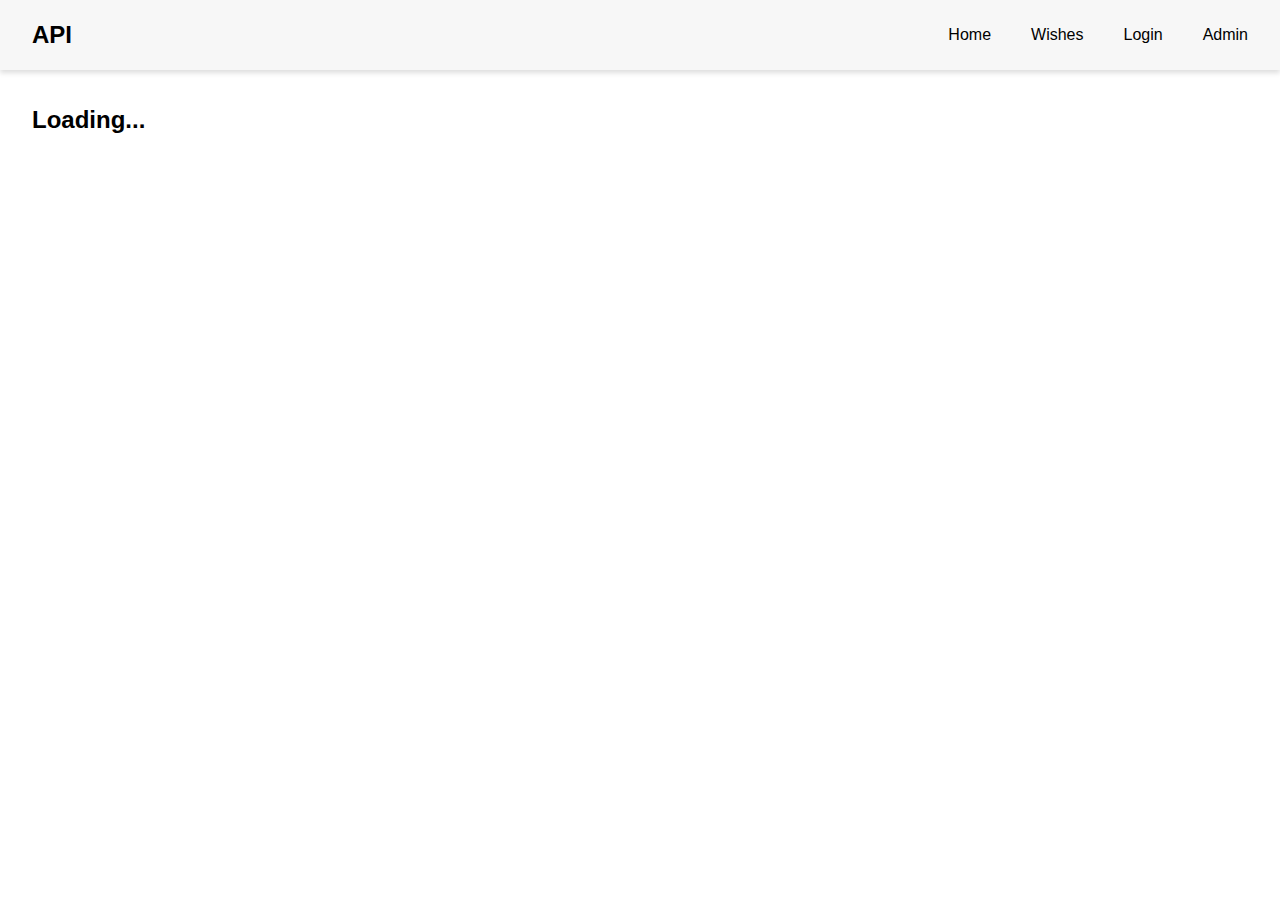
<file: index.html>
<!DOCTYPE html>
<html lang="en">
  <head>
    <meta charset="UTF-8" />
    <meta name="viewport" content="width=device-width, initial-scale=1.0" />
    <title>Document</title>
    <link rel="stylesheet" href="./style/main.css" />
    <link rel="stylesheet" href="./style/media.css" />
  </head>
  <body>
    <header>
      <nav class="navbar container">
        <h2 class="navbar__logo">API</h2>
        <ul class="navbar__collection">
          <li class="navbar__item">
            <a href="#" class="navbar__link">Home</a>
          </li>
          <li class="navbar__item">
            <a href="./pages/wishes.html" class="navbar__link">Wishes</a>
          </li>
          <li class="navbar__item">
            <a href="./pages/login.html" class="navbar__link">Login</a>
          </li>
          <li class="navbar__item">
            <a href="./pages/admin.html" class="navbar__link">Admin</a>
          </li>
        </ul>
        <div class="navbar__menu">
          <span></span>
          <span></span>
          <span></span>
        </div>
      </nav>
    </header>

    <main>
      <div class="loading container">
        <br />
        <br />
        <h2>Loading...</h2>
      </div>
      <div class="container wrapper"></div>
    </main>

    <script src="./js/main.js"></script>
  </body>
</html>
</file>
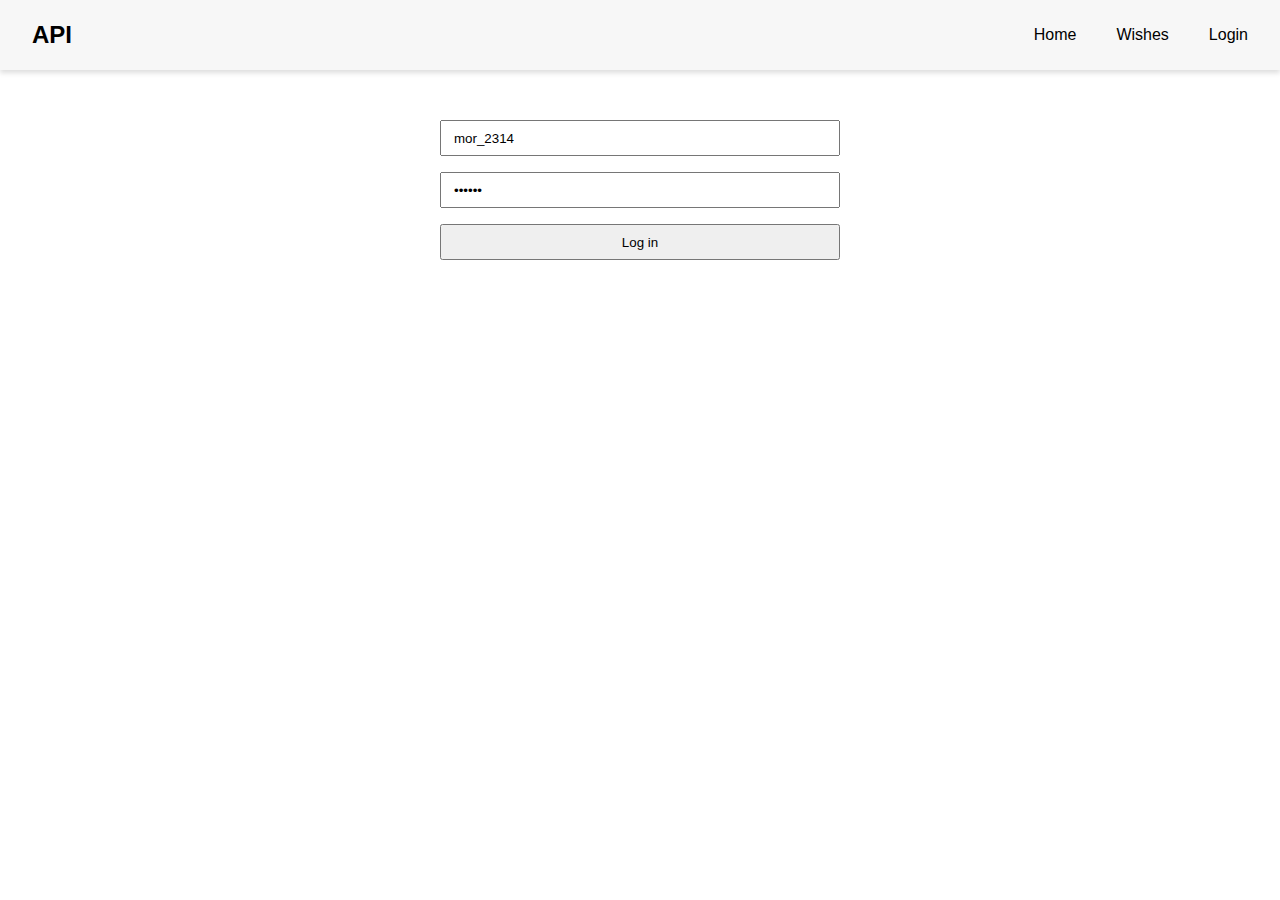
<file: pages/admin.html>
<!DOCTYPE html>
<html lang="en">
  <head>
    <meta charset="UTF-8" />
    <meta name="viewport" content="width=device-width, initial-scale=1.0" />
    <title>Admin panel</title>
  </head>
  <body>
    <h2>Admin</h2>

    <script src="../js/admin.js"></script>
  </body>
</html>
</file>
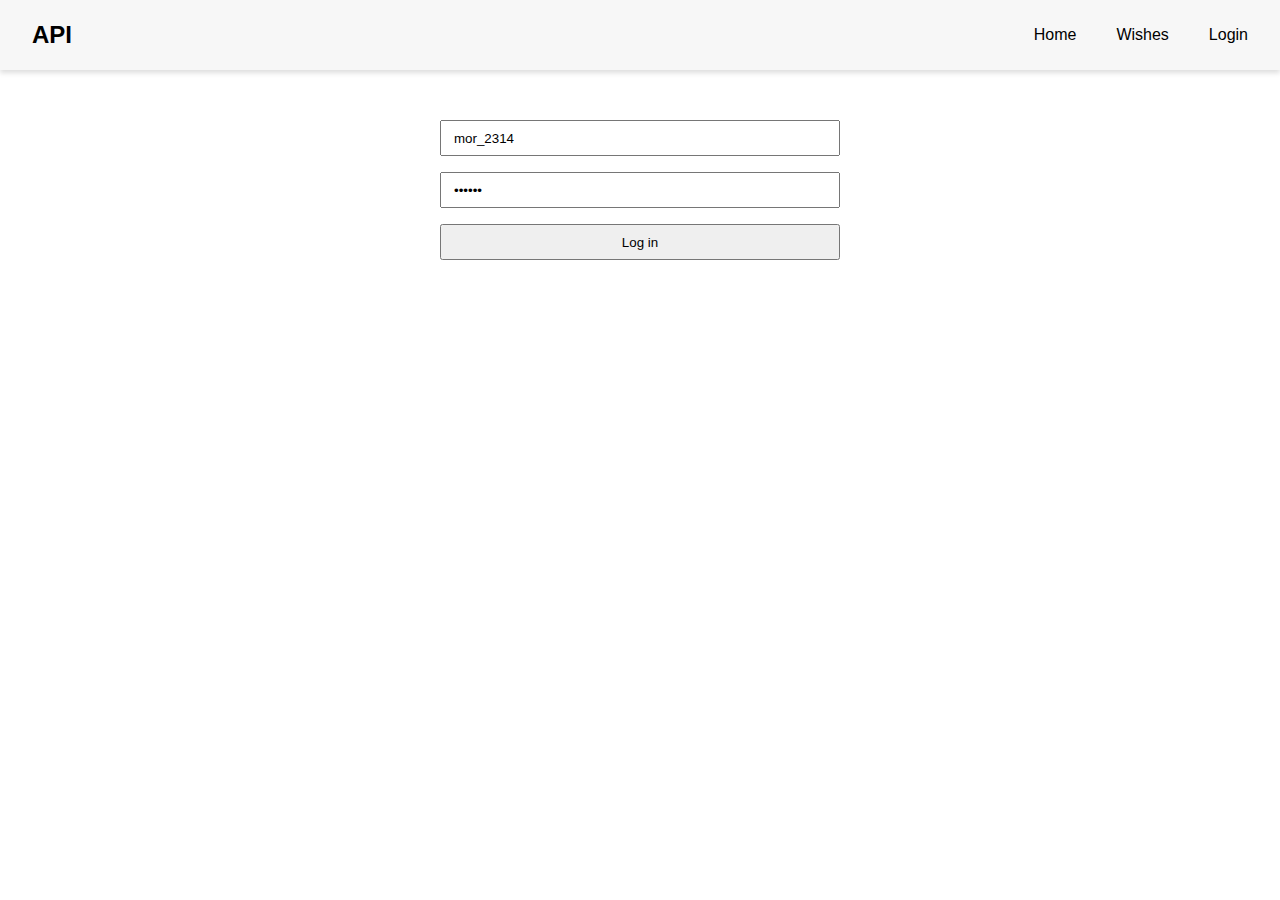
<file: pages/login.html>
<!DOCTYPE html>
<html lang="en">
  <head>
    <meta charset="UTF-8" />
    <meta name="viewport" content="width=device-width, initial-scale=1.0" />
    <title>Document</title>
    <link rel="stylesheet" href="../style/main.css" />
    <link rel="stylesheet" href="../style/media.css" />
    <link rel="stylesheet" href="../style/login.css" />
  </head>
  <body>
    <header>
      <nav class="navbar container">
        <h2 class="navbar__logo">API</h2>
        <ul class="navbar__collection">
          <li class="navbar__item">
            <a href="../index.html" class="navbar__link">Home</a>
          </li>
          <li class="navbar__item">
            <a href="./wishes.html" class="navbar__link">Wishes</a>
          </li>
          <li class="navbar__item">
            <a href="#" class="navbar__link">Login</a>
          </li>
        </ul>
      </nav>
    </header>

    <main>
      <form action="" class="form">
        <input type="text" value="mor_2314" class="form__username" />
        <input type="password" value="83r5^_" class="form__password" />
        <button>Log in</button>
      </form>
    </main>

    <script src="../js/login.js"></script>
  </body>
</html>
</file>
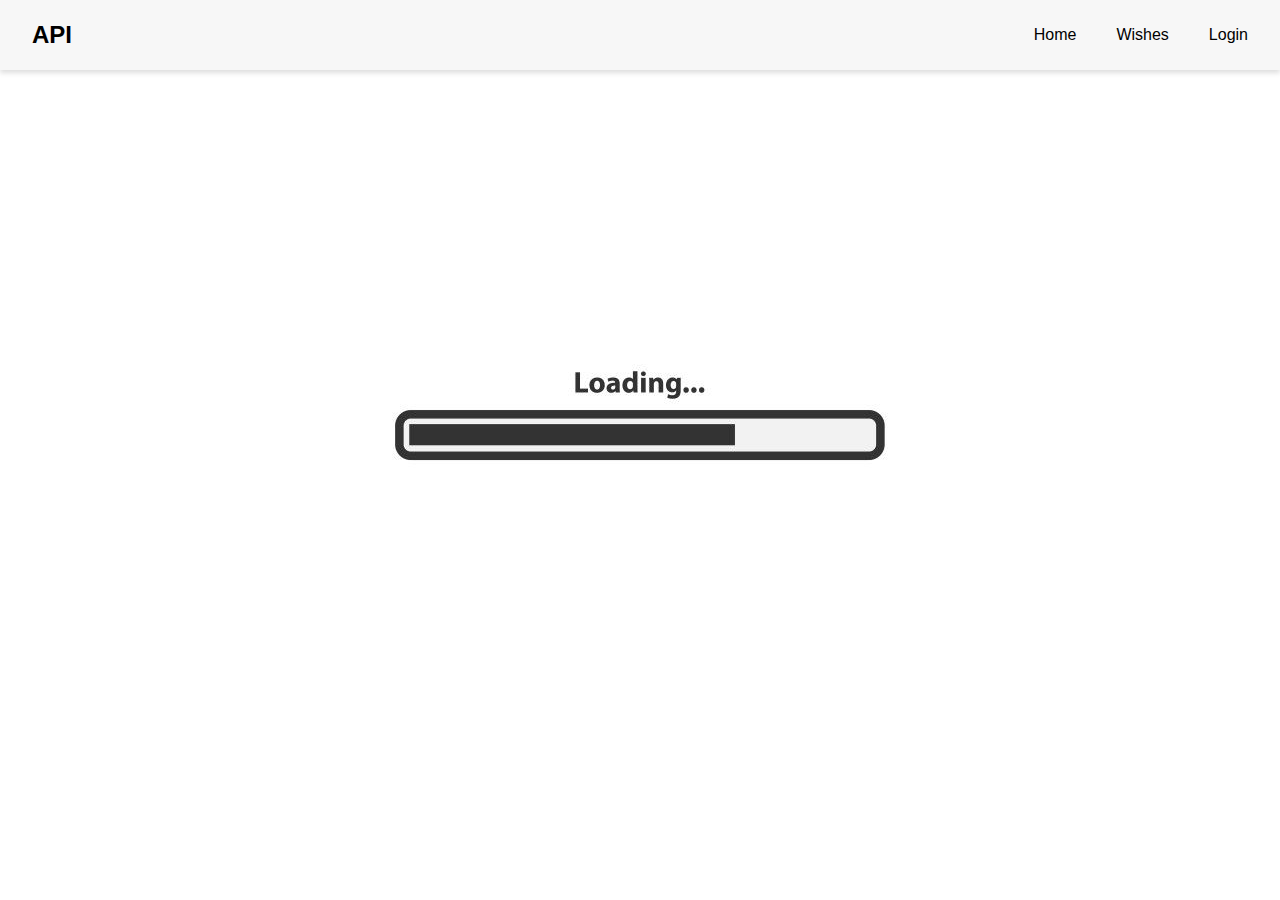
<file: pages/product.html>
<!DOCTYPE html>
<html lang="en">
  <head>
    <meta charset="UTF-8" />
    <meta name="viewport" content="width=device-width, initial-scale=1.0" />
    <title>Document</title>
    <link rel="stylesheet" href="../style/main.css" />
    <link rel="stylesheet" href="../style/media.css" />
    <link rel="stylesheet" href="../style/product.css" />
  </head>
  <body>
    <header>
      <nav class="navbar container">
        <h2 class="navbar__logo">API</h2>
        <ul class="navbar__collection">
          <li class="navbar__item">
            <a href="../index.html" class="navbar__link">Home</a>
          </li>
          <li class="navbar__item">
            <a href="./wishes.html" class="navbar__link">Wishes</a>
          </li>
          <li class="navbar__item">
            <a href="./login.html" class="navbar__link">Login</a>
          </li>
        </ul>
        <div class="navbar__menu">
          <span></span>
          <span></span>
          <span></span>
        </div>
      </nav>
    </header>

    <main>
        <div class="loadingg">
            <img src="../img/loadingimg.jfif" alt="">
        </div>
      <div class="container product__single"></div>
      <div class="not__found">
        <img src="../img/error_404.jpeg" alt="" />
        <h1>Mahsulot topilmadi</h1>
      </div>
    </main>

    <script src="../js/product.js"></script>
  </body>
</html>
</file>
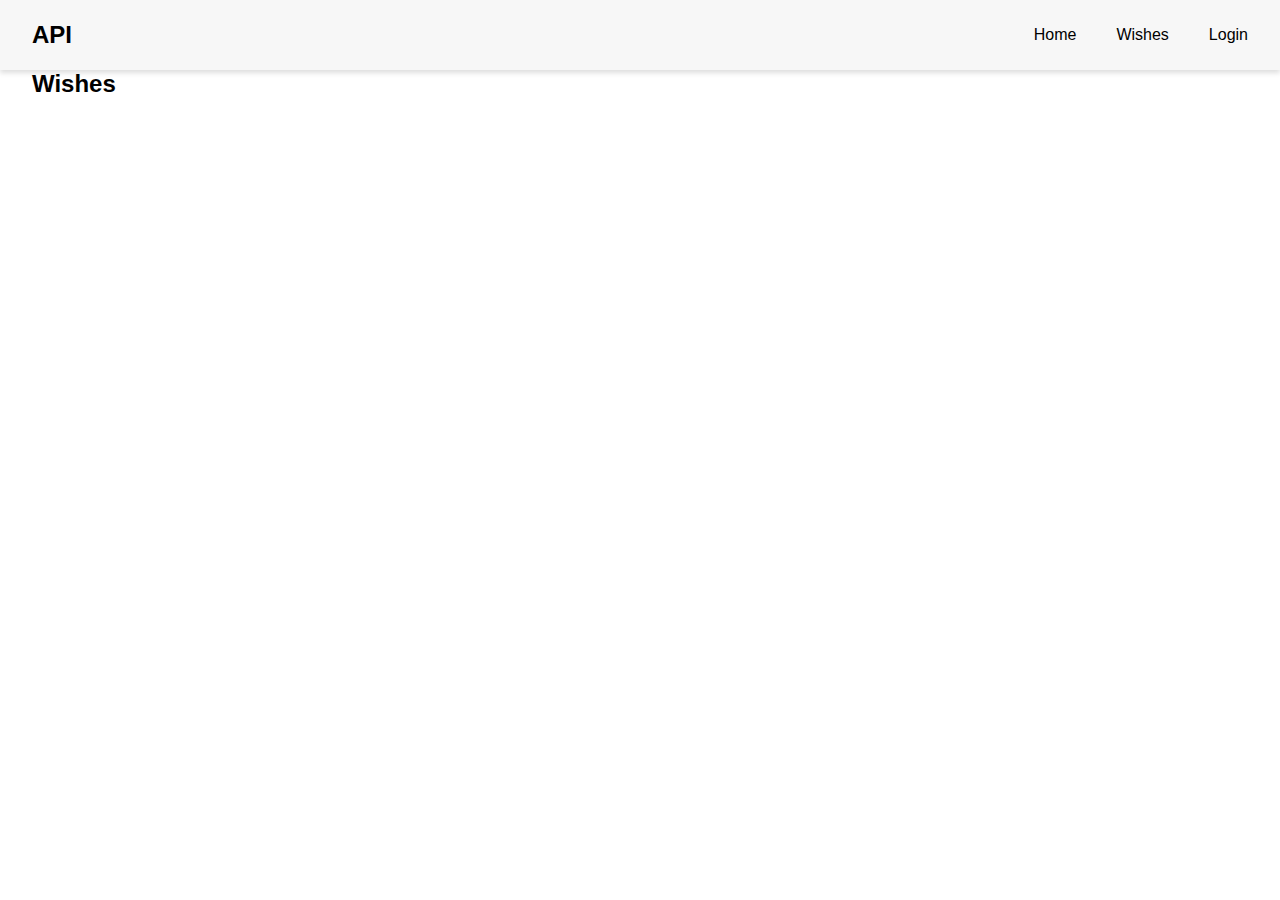
<file: pages/wishes.html>
<!DOCTYPE html>
<html lang="en">
  <head>
    <meta charset="UTF-8" />
    <meta name="viewport" content="width=device-width, initial-scale=1.0" />
    <title>Document</title>
    <link rel="stylesheet" href="../style/main.css" />
    <link rel="stylesheet" href="../style/media.css" />
  </head>
  <body>
    <header>
      <nav class="navbar container">
        <h2 class="navbar__logo">API</h2>
        <ul class="navbar__collection">
          <li class="navbar__item">
            <a href="../index.html" class="navbar__link">Home</a>
          </li>
          <li class="navbar__item">
            <a href="#" class="navbar__link">Wishes</a>
          </li>
          <li class="navbar__item">
            <a href="./login.html" class="navbar__link">Login</a>
          </li>
        </ul>
      </nav>
    </header>

    <main>
      <div class="container">
        <h2>Wishes</h2>
      </div>
      <div class="container wrapper"></div>
    </main>

    <script src="../js/wishes.js"></script>
  </body>
</html>
</file>
<file: style/main.css>
* {
  margin: 0;
  padding: 0;
  box-sizing: border-box;
  font-family: sans-serif;
}
/* GLOBAL CSS */
.container {
  max-width: 1248px;
  width: 100%;
  margin: auto;
  padding: 0 16px;
}
button {
  cursor: pointer;
}
a {
  text-decoration: inherit;
  color: inherit;
}
li {
  list-style: none;
}

/* MAIN CSS */
header {
  width: 100%;
  height: 70px;
  background: #f7f7f7;
  box-shadow: 0 3px 5px #0002;
}
.navbar {
  width: 100%;
  height: 100%;
  display: flex;
  align-items: center;
  justify-content: space-between;
}
.navbar h2 {
  cursor: pointer;
}
.navbar__collection {
  display: flex;
  gap: 40px;
}
.navbar__menu {
  display: none;
}
.navbar__menu span {
  display: block;
  width: 30px;
  height: 3px;
  margin: 3px 0;
  background: #000;
  border-radius: 10px;
}

.wrapper {
  display: flex;
  gap: 18px;
  flex-wrap: wrap;
  margin: 50px auto;
}
.card {
  width: 290px;
  padding: 14px;
  border: 1px solid #ddd;
  position: relative;
  border-radius: 6px;
  box-shadow: 3px 6px 14px 0px rgba(0, 0, 0, 0.25);
  -webkit-box-shadow: 3px 6px 14px 0px rgba(0, 0, 0, 0.25);
  -moz-box-shadow: 3px 6px 14px 0px rgba(0, 0, 0, 0.25);
}
.card__adress {
  display: flex;
  flex-direction: column;
  align-items: center;
  margin-top: 10px;
  gap: 6px;
}
.card__adress p {
  color: rgb(57, 35, 79);
  font-weight: 600;
}
.card__adress span {
  color: rgb(78, 65, 27);
  font-weight: 500;
  font-size: 16px;
}
.card__email {
  display: flex;
  gap: 10px;
  justify-content: center;
}
.card_name {
  display: flex;
  justify-content: center;
  margin-bottom: 10px;
  gap: 10px;
}
.card_name h3 {
  font-size: 20px;
  font-style: inherit;
  color: rgb(104, 33, 34);
}
.card__image {
  width: 120px;
  height: 120px;
  background-color: #918888;
  border-radius: 50%;
  margin: 10px auto;
}
.card__number {
  display: flex;
  justify-content: center;
  gap: 5px;
  margin-top: 10px;
  color: blue;
}
.like__btn {
  border: none;
  background-color: transparent;
  position: absolute;
  top: 10px;
  right: 10px;
  padding: 0;
}
.like__btn svg {
  pointer-events: none;
}

.card__title,
.card__desc {
  display: -webkit-box;
  -webkit-box-orient: vertical;
  -webkit-line-clamp: 1;
  overflow: hidden;
  color: rgb(54, 8, 8);
  font-weight: 700;
}
.card__desc {
  -webkit-line-clamp: 2;
}
</file>
<file: style/media.css>
@media screen and (max-width:990px) {
    .navbar__menu{
        display: block;
    }
    .navbar__collection{
        position: absolute;
        top: 70px;
        left: 0;    
        width: 100%;
        padding: 20px 0;
        background: #f7f7f7;
        box-shadow: 0 3px 5px #0002;
        flex-direction: column;
        gap: 12px;
        justify-content: center;
        align-items: center;
        transition: .3s ease;
        z-index: 10;
        transform-origin: top;
        transform: scaleY(0);
    }
    .navbar__collection.show{
        transform: scaleY(1);
    }
}

@media screen and (max-width:650px){
    .card{
        width: calc(50% - 7px);
    }
}
@media screen and (max-width:450px){
    .card__image{
        height: 180px;
    }
}
</file>
<file: style/login.css>
.form{
    width: 400px;
    margin: 50px auto;
}
.form input,
.form button{
    width: 100%;
    height: 36px;
    margin-bottom: 16px;
    padding: 0 12px;
}
</file>
<file: style/product.css>
.product__single {
  display: grid;
  grid-template-columns: 1fr 1fr;
  grid-gap: 10px;
  margin: 50px auto;
}

.product__image {
  width: 400px;
  height: 400px;
  border-radius: 4px;
  background-color: #918888;
}
.product__content {
  display: flex;
  flex-direction: column;
  gap: 20px;
  justify-content: center;
}
.product__content h2 {
  color: rgb(18, 18, 67);
}
.prodact_name {
  display: flex;
  gap: 10px;
  color: rgb(18, 18, 67);
}
.prodact_email {
  display: flex;
  flex-direction: column;
  gap: 10px;
  color: rgb(18, 18, 67);
}
.prodact_adress {
  display: flex;
  flex-direction: column;
  gap: 10px;
  color: rgb(18, 18, 67);
}
span {
  color: rgb(93, 15, 15);
}
.not__found {
  display: none;
  justify-content: center;
  align-items: center;
  flex-direction: column;
}
.loadingg {
  display: flex;
  justify-content: center;
  align-items: center;
  width: 100%;
  height: 500px;
  margin-top: 100px;
}
</file>
